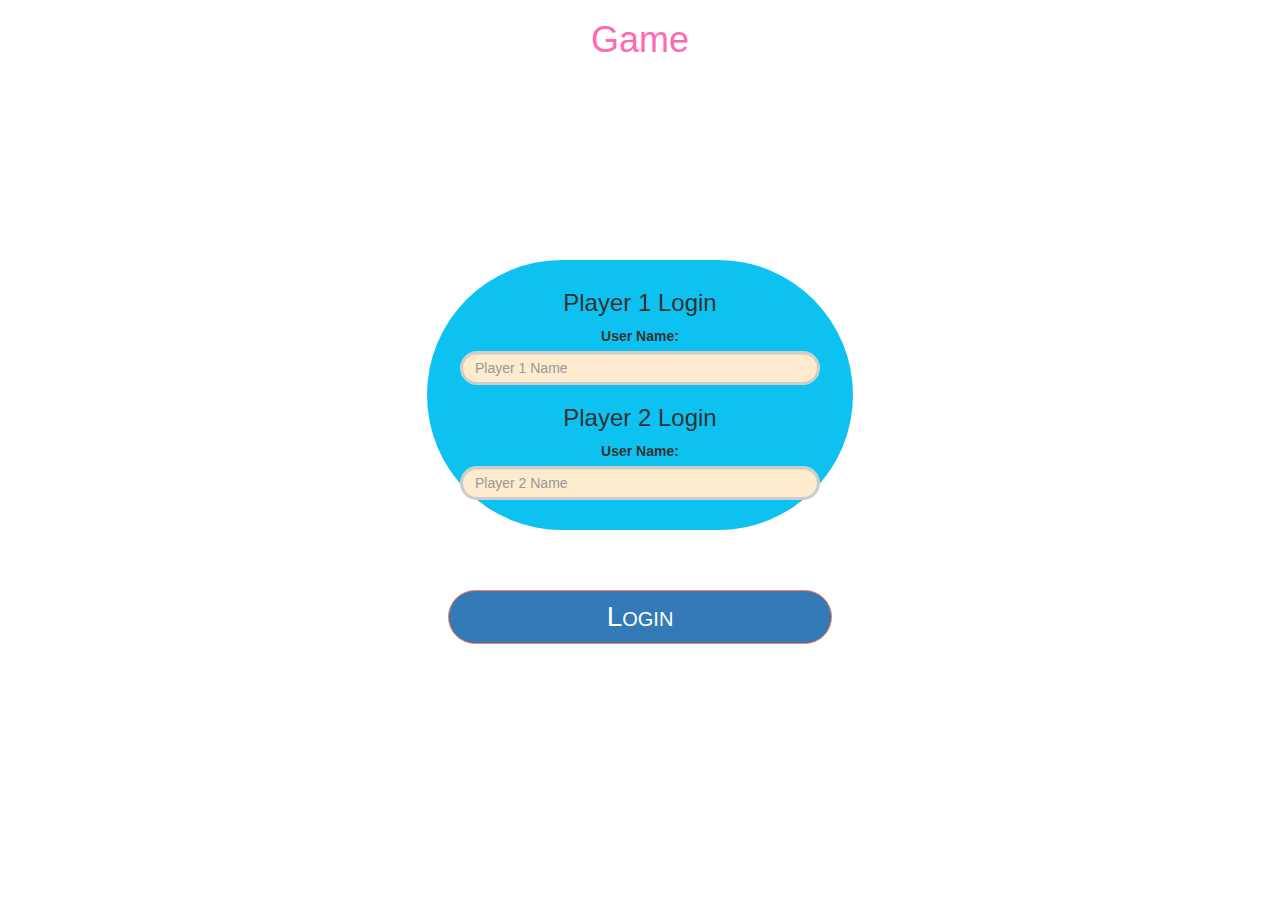
<file: Index.HTML>
<html>
<head>
	<title>Math Quiz</title>

<meta name="viewport" content="width=device-width, initial-scale=1">
<link rel="stylesheet" href="https://maxcdn.bootstrapcdn.com/bootstrap/3.4.0/css/bootstrap.min.css">
<script src="https://ajax.googleapis.com/ajax/libs/jquery/3.4.1/jquery.min.js"></script>
<script src="https://maxcdn.bootstrapcdn.com/bootstrap/3.4.0/js/bootstrap.min.js"></script>

<link rel="stylesheet" type="text/css" href="game.css">

<script src="game_login.js"></script>
</head>
<body>
	<center>
		<h1 id = "title1"> Game </h1>
		<div id = "main_12" class = "col-lg-4 col-sm-8 col-xs-11 login_div1" >
			<h3> Player 1 Login </h3>
			<label> User Name: </label>
			<input type = "text" id = "player1_name_input" class = "form-control" placeholder="Player 1 Name">
			<h3> Player 2 Login </h3>
			<label> User Name: </label>
			<input type = "text" id = "player2_name_input" class = "form-control" placeholder="Player 2 Name">
			<br>
		</div>
		<br>
        <br>
        <br>
		<button id = "button_1" style = "width:30%" class = "btn btn-primary" onclick="addUser()"> Login </button>
	</center>

</body>
</html>
</file>
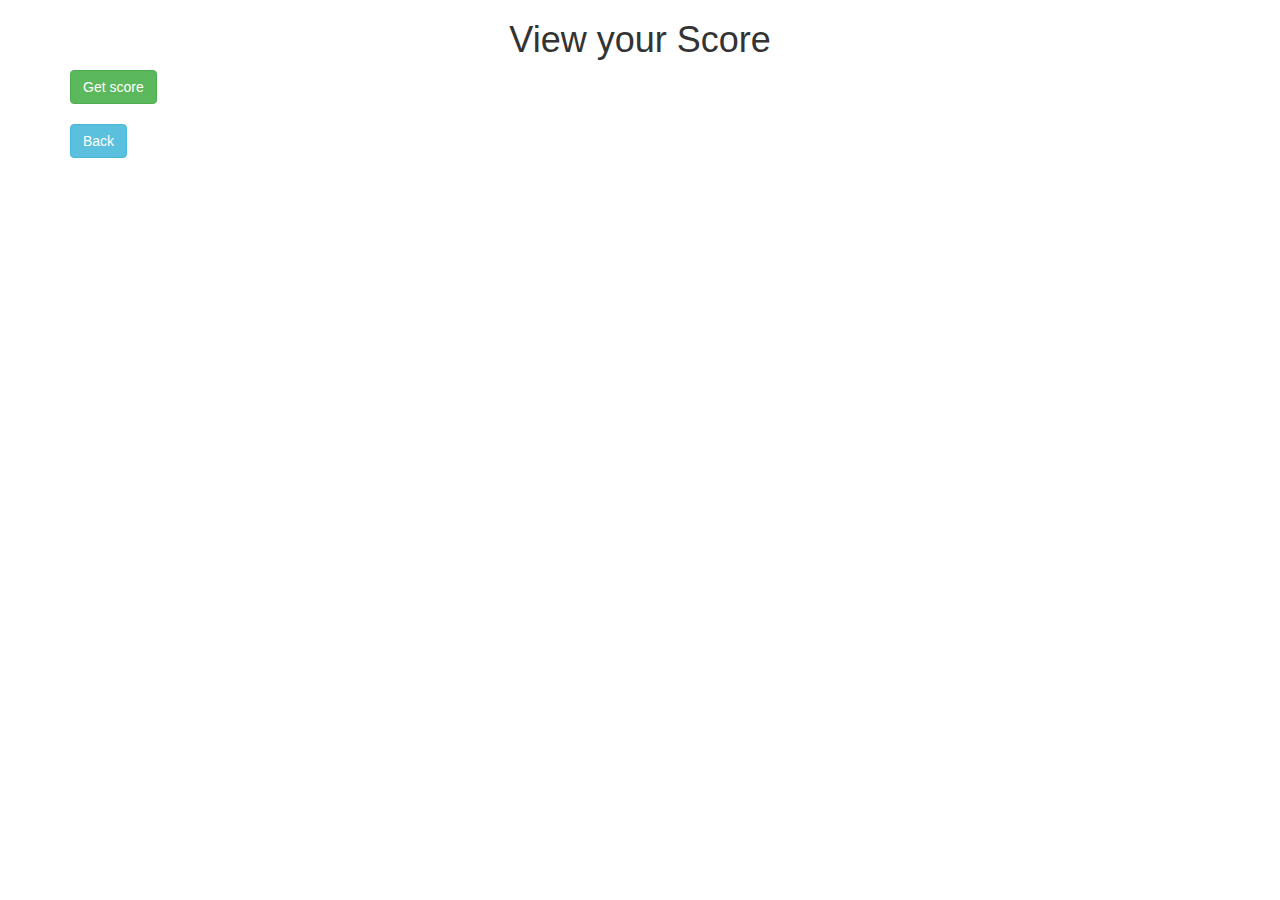
<file: BackScore.html>
<html>
<html>
<head>
	<title>Show Score</title>
	
<meta name="viewport" content="width=device-width, initial-scale=1">
<link rel="stylesheet" href="https://maxcdn.bootstrapcdn.com/bootstrap/3.4.0/css/bootstrap.min.css">
<script src="https://ajax.googleapis.com/ajax/libs/jquery/3.4.1/jquery.min.js"></script>
<script src="https://maxcdn.bootstrapcdn.com/bootstrap/3.4.0/js/bootstrap.min.js"></script>
</head>
<body>

<div class="container">
	<h1 style="text-align: center;">View your Score</h1>
	<div id = "update_score"></div>
	
	<button class="btn btn-success" onclick = "getScore()">Get score</button>
	<br>
	<br>
	<button class="btn btn-info" onclick= "Back()" >Back</button>
</div>


<script src="BackScore.js"></script>
</body>
</html>
</file>
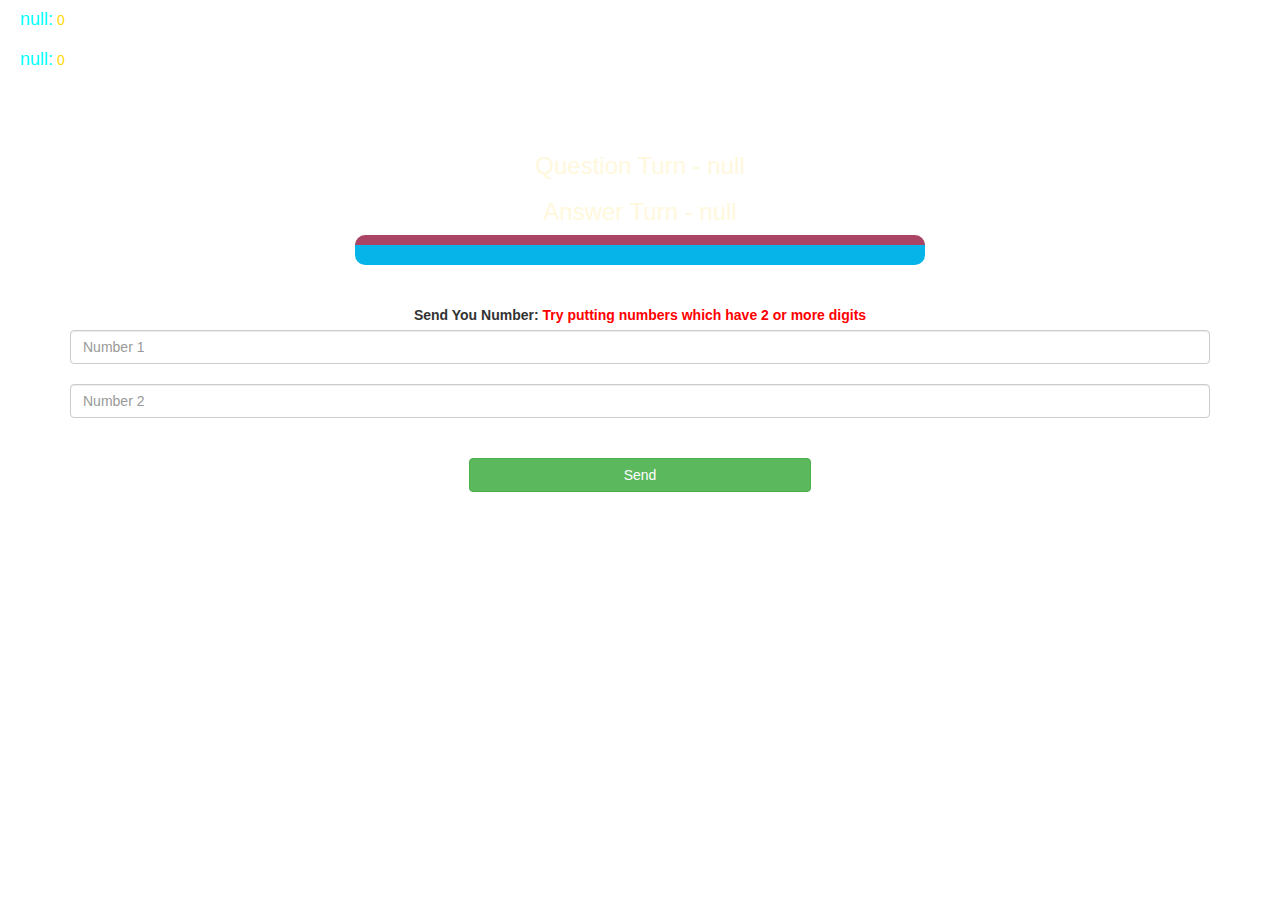
<file: game_page.html>
<html>
<html>
<head>
	<title>Math Quiz</title>

<meta name="viewport" content="width=device-width, initial-scale=1">
<link rel="stylesheet" href="https://maxcdn.bootstrapcdn.com/bootstrap/3.4.0/css/bootstrap.min.css">
<script src="https://ajax.googleapis.com/ajax/libs/jquery/3.4.1/jquery.min.js"></script>
<script src="https://maxcdn.bootstrapcdn.com/bootstrap/3.4.0/js/bootstrap.min.js"></script>

<link rel="stylesheet" type="text/css" href="game.css">
</head>
<body>


<h4 id="player1_name"></h4> 
<span id="player1_score"></span> 
<br> 
<h4 id="player2_name"></h4> 
<span id="player2_score"></span>
<div id = "timer"></div>


<div class="container">
	<center>
		<h2 style="color: white;">Guess The Number!</h2>
		<h3 id="player_question"></h3> 
		<h3 id="player_answer"></h3> 
		<div id="output" class="col-lg-6"> </div>
		<br>
		<br>
		<label>Send You Number: <b style="color: red">Try putting numbers which have 2 or more digits</b></label>
		<input type="number" id = "number1" class="form-control" placeholder="Number 1">
		<br>
		<input type="number" id = "number2" class="form-control" placeholder="Number 2">
		<br>
		<br>
		<button onclick="Send()" class="btn btn-success" style = "width: 30%;"> Send </button>

	</center>
</div>

<script src="game_page.js"></script>
</body>
</html>
</file>
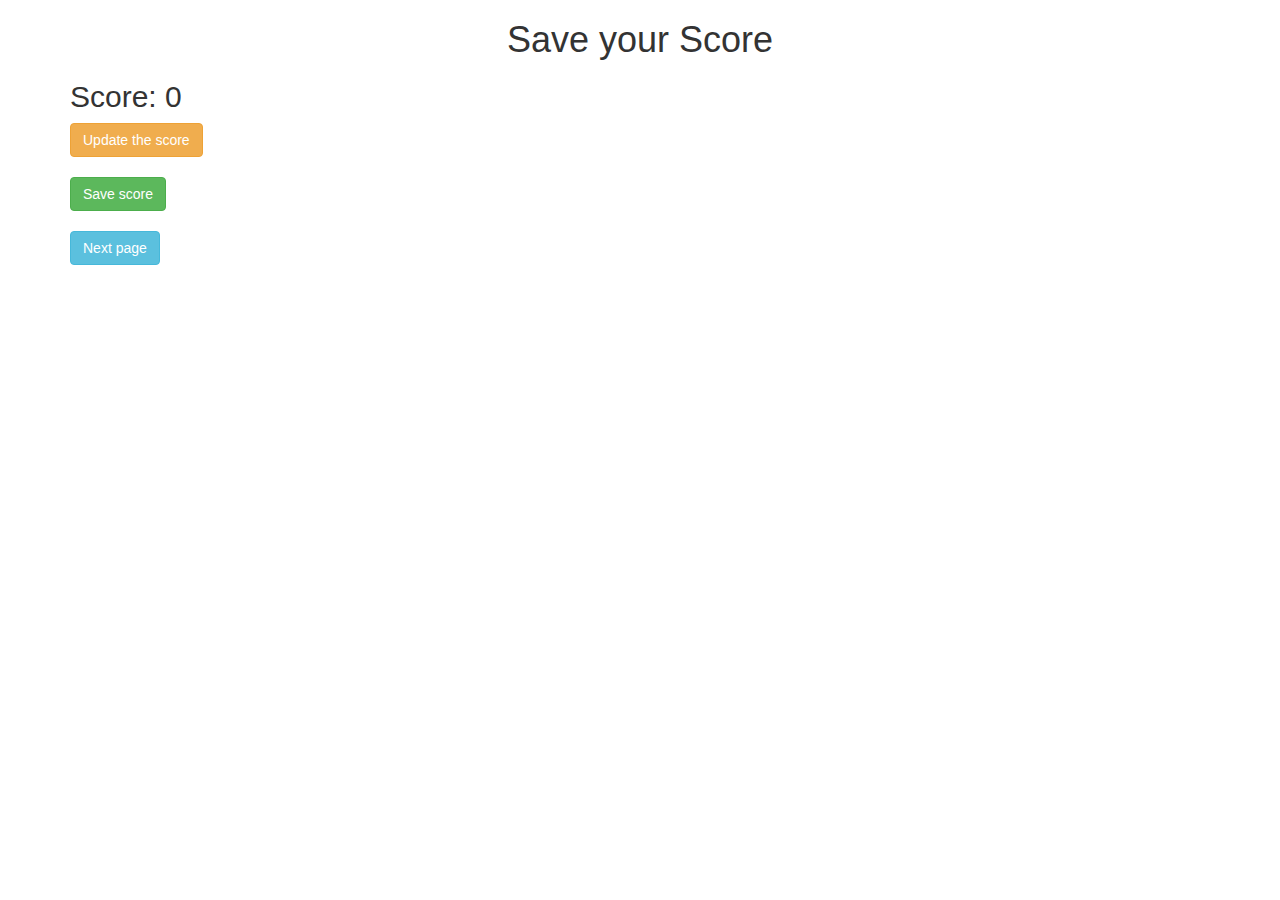
<file: saving.html>
<html>
<html>
<head>
	<title>Saving & Updating</title>

<meta name="viewport" content="width=device-width, initial-scale=1">
<link rel="stylesheet" href="https://maxcdn.bootstrapcdn.com/bootstrap/3.4.0/css/bootstrap.min.css">
<script src="https://ajax.googleapis.com/ajax/libs/jquery/3.4.1/jquery.min.js"></script>
<script src="https://maxcdn.bootstrapcdn.com/bootstrap/3.4.0/js/bootstrap.min.js"></script>
</head>
<body>

	<div class="container">
		<h1 style="text-align: center;">Save your Score</h1>

		<h2 id = "score"> Score: 0 </h2>
		<button class="btn btn-warning" onclick="updateScore();">Update the score</button>
		<br>
		<br>

		<button class="btn btn-success" onclick= "saveScore();">Save score</button>
		<br>
		<br>

		<button class="btn btn-info" onclick="nextPage();">Next page</button>
	</div>
	
<script src="saving.js"></script>
</body>
</html>
</file>
<file: game.css>
body
{
	background-image: url("https://data.1freewallpapers.com/download/tree-alone-dark-evening-4k-1920x1080.jpg");
    background-position: center;
    background-size: cover;
}

	.login_div1
	{
		background: rgb(13, 194, 240);
		padding: 10px;
		float: none;
		border-radius: 15px;
	}


#player1_name , #player2_name
{
	display: inline-block;
	margin-left: 20px;
    color: cyan;
}
#word
{
	width: 60%;
}
#word_display
{
	letter-spacing: 5px;
}
#output
{
background: rgb(7, 180, 233);
border-radius: 10px;
border-top: 10px solid #AA4465;
padding: 10px;
float: none;
text-align: left;
}
#player1_name_input , #player2_name_input
{
    border-width: 3px;
    border-radius: 80px;
    background-color: blanchedalmond;
    width: 360px;
}
#main_12
{
    margin-top: 200px;
    border-radius: 200px;
}
#button_1
{
    border-color: coral;
    border-radius: 50px;
    font-variant: small-caps;
    font-size: 28px;
}
#player_question
{
    color: cornsilk;
}
#player_answer
{
    color: cornsilk;
}
#player1_score
{
    color:gold;
}
#player2_score
{
    color:gold;
}
#title1
{
    color: hotpink;
}
#timer
{
    font-size: 36px;
    color: cornsilk;
}
</file>
